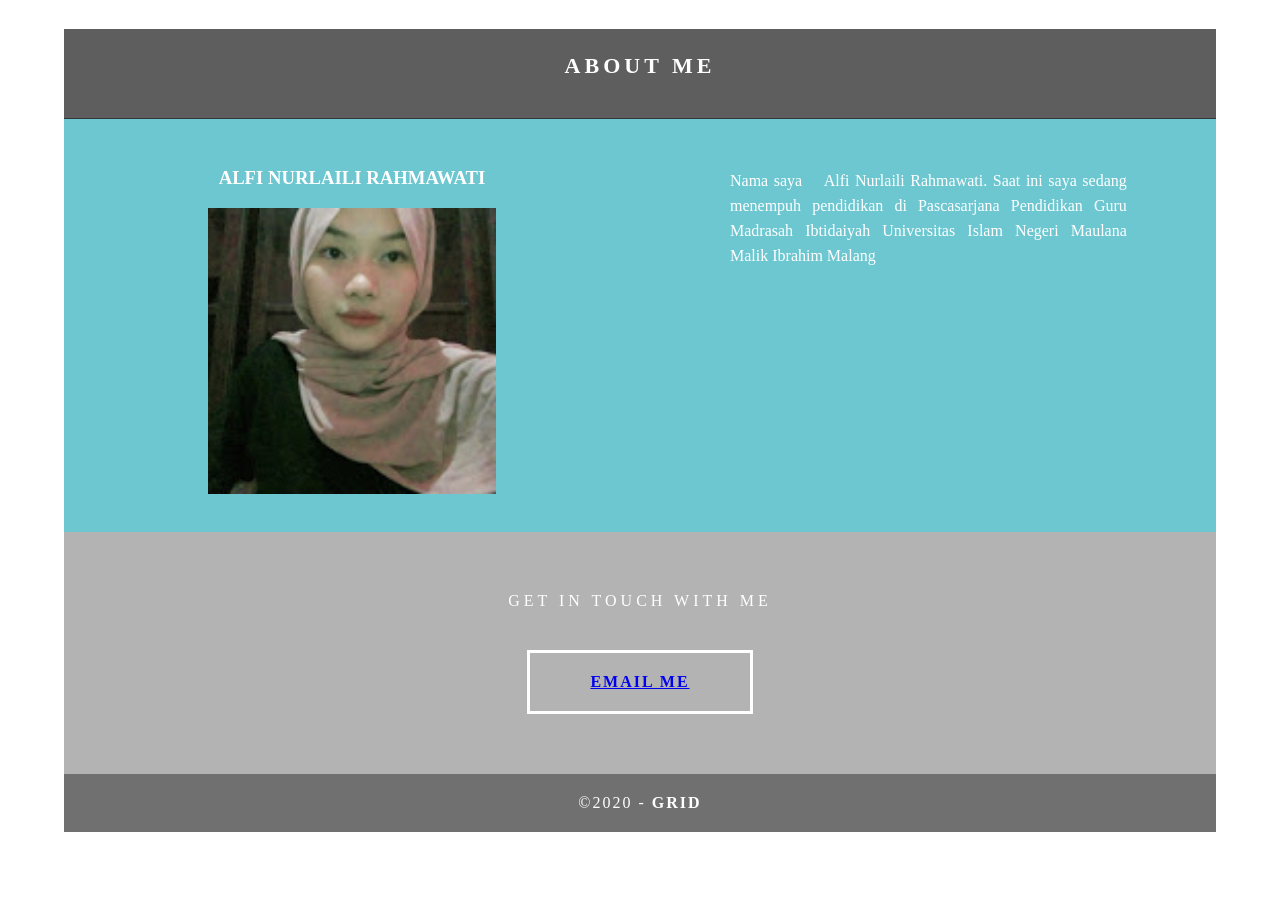
<file: ABOUT ME.html>
<!doctype html>
<html>
<head>
<meta charset="utf-8">
<meta http-equiv="X-UA-Compatible" content="IE=edge">
<meta name="viewport" content="width=device-width, initial-scale=1">
<title>Alfi Nurlaili</title>
<link href="simpleGridTemplate.css" rel="stylesheet" type="text/css">
</head>
<body>
<!-- Main Container -->
<div class="container"> 
  <!-- Header -->
  <header class="header">
    <h4 class="logo">ABOUT ME</h4>
  </header>
  <!-- Hero Section -->
  <section class="intro">
    <div class="column">
      <h3>ALFI NURLAILI RAHMAWATI</h3>
      <img src="images/2020-09-01.jpg" alt="" class="profile"> </div>
    <div class="column">
      <blockquote>
        <p>Nama saya&nbsp; &nbsp; Alfi Nurlaili Rahmawati. Saat ini saya sedang menempuh pendidikan di Pascasarjana Pendidikan Guru Madrasah Ibtidaiyah Universitas Islam Negeri Maulana Malik Ibrahim Malang&nbsp; &nbsp; &nbsp; &nbsp; &nbsp; </p>
      </blockquote>
<p>&nbsp;</p>
    </div>
</section>
  <!-- Stats Gallery Section -->
  <div class="gallery">
<!-- Footer Section -->
  <footer id="contact">
    <p class="hero_header">GET IN TOUCH WITH ME</p>
    <div class="button"><a href="mailto:nurlailialfi@gmail.com">EMAIL ME</a> </div>
  </footer>
  <!-- Copyrights Section -->
  <div class="copyright">&copy;2020 - <strong>GRID</strong></div>
</div>
<!-- Main Container Ends -->
</body>
</html>
</file>
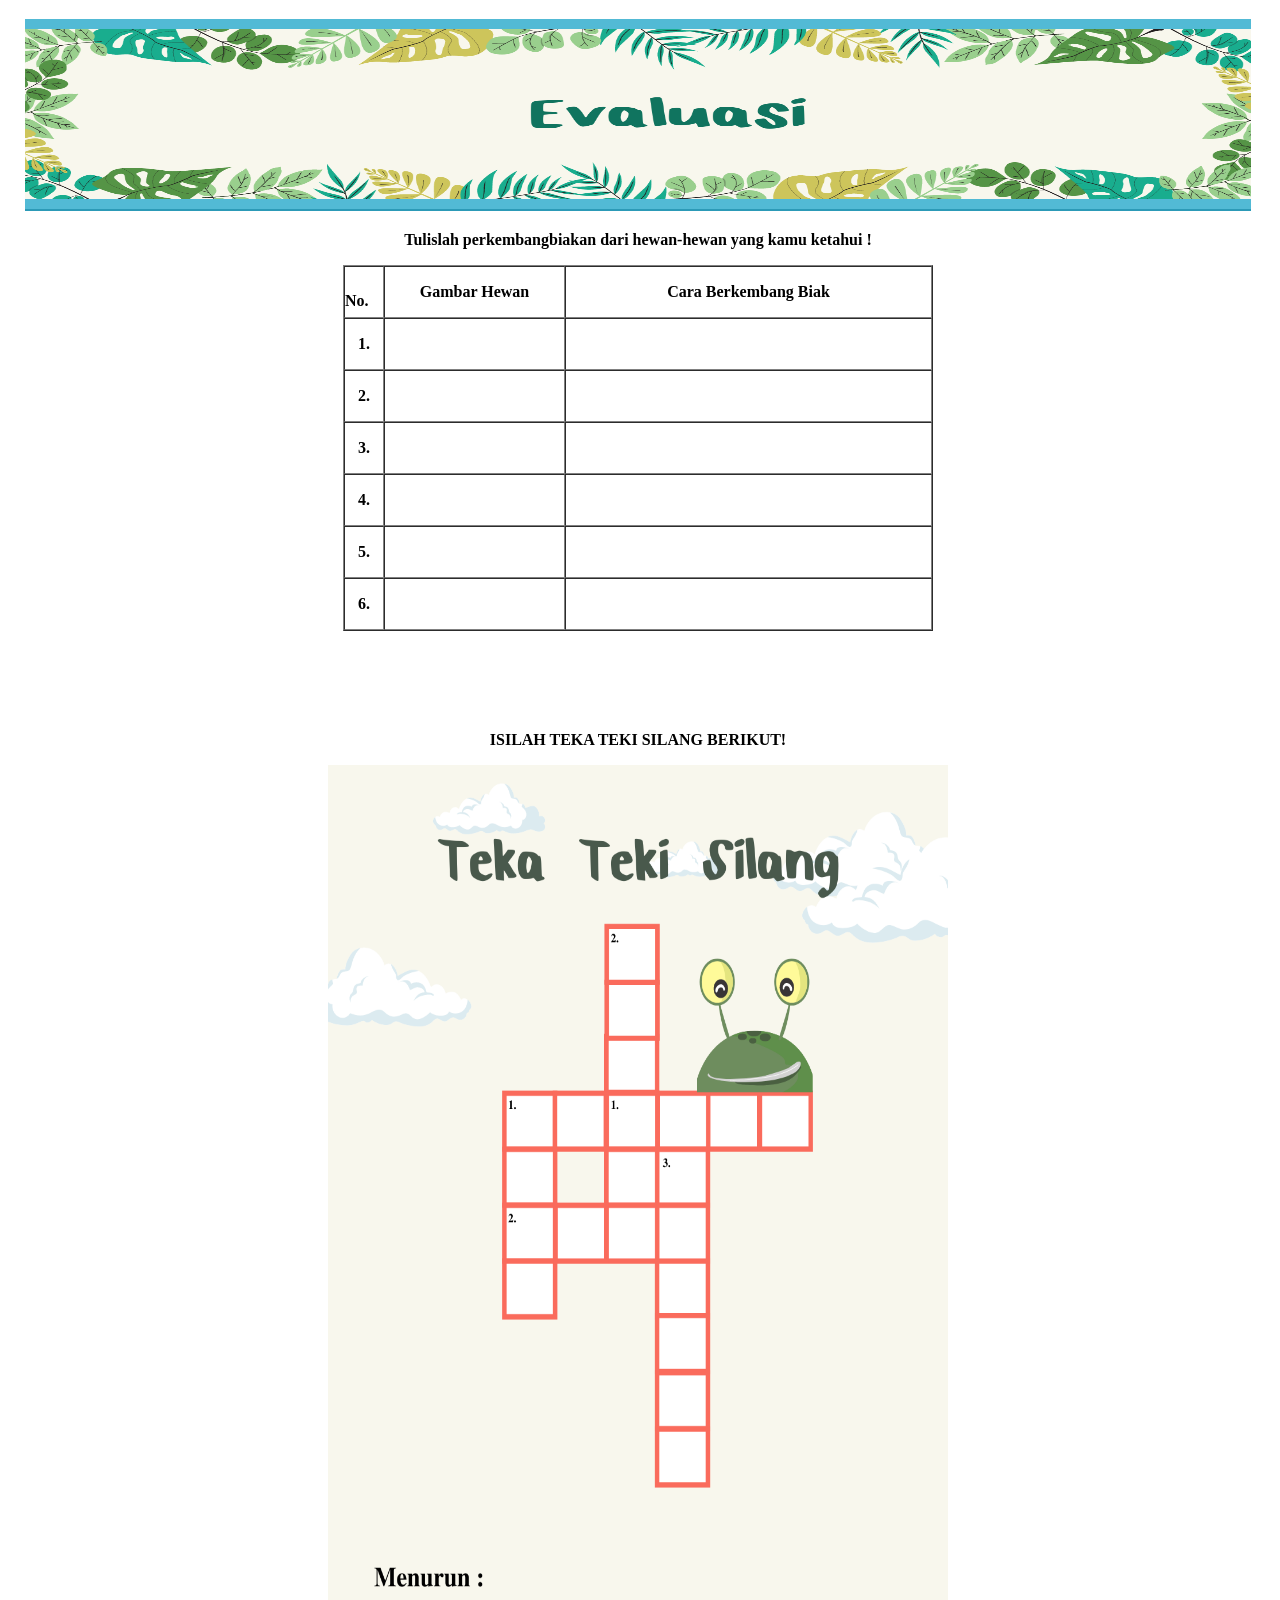
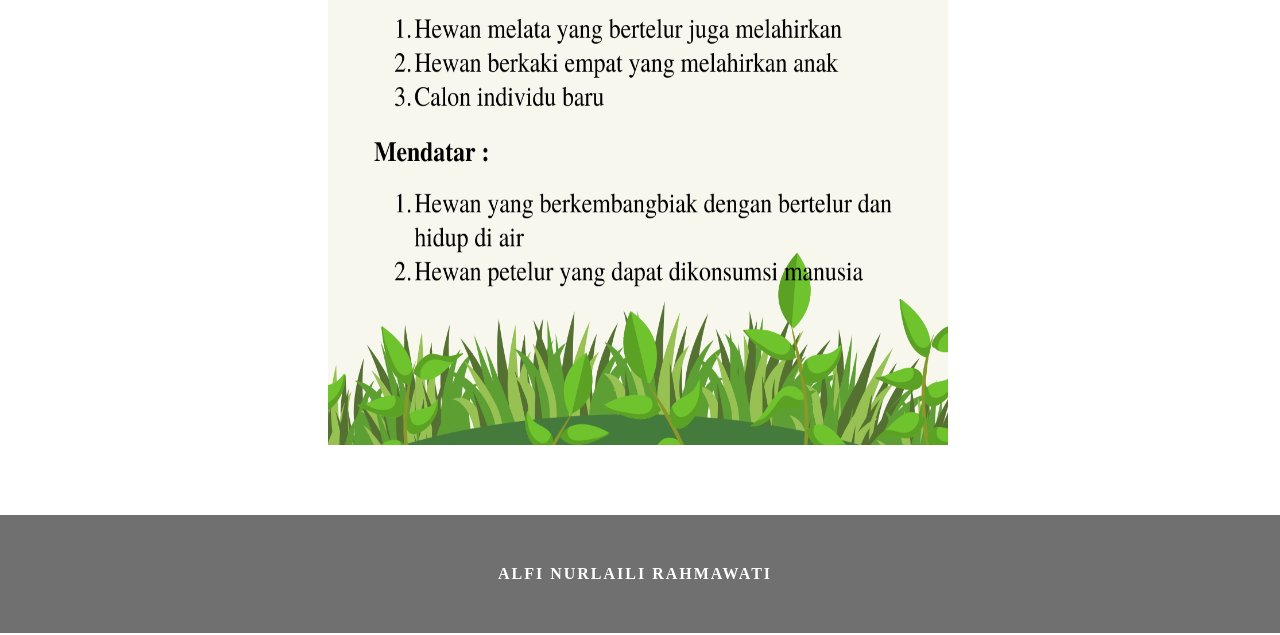
<file: EVALUASI.html>
<!doctype html>
<html>
<head>
<meta charset="utf-8">
<meta http-equiv="X-UA-Compatible" content="IE=edge">
<meta name="viewport" content="width=device-width, initial-scale=1">
<title>Alfi Nurlaili</title>
<link href="multiColumnTemplate.css" rel="stylesheet" type="text/css">
<!-- HTML5 shim and Respond.js for IE8 support of HTML5 elements and media queries -->
<!-- WARNING: Respond.js doesn't work if you view the page via file:// -->
<!--[if lt IE 9]>
      <script src="https://oss.maxcdn.com/html5shiv/3.7.2/html5shiv.min.js"></script>
      <script src="https://oss.maxcdn.com/respond/1.4.2/respond.min.js"></script>
    <![endif]-->
<script type="text/javascript">
function MM_swapImgRestore() { //v3.0
  var i,x,a=document.MM_sr; for(i=0;a&&i<a.length&&(x=a[i])&&x.oSrc;i++) x.src=x.oSrc;
}
function MM_preloadImages() { //v3.0
  var d=document; if(d.images){ if(!d.MM_p) d.MM_p=new Array();
    var i,j=d.MM_p.length,a=MM_preloadImages.arguments; for(i=0; i<a.length; i++)
    if (a[i].indexOf("#")!=0){ d.MM_p[j]=new Image; d.MM_p[j++].src=a[i];}}
}

function MM_findObj(n, d) { //v4.01
  var p,i,x;  if(!d) d=document; if((p=n.indexOf("?"))>0&&parent.frames.length) {
    d=parent.frames[n.substring(p+1)].document; n=n.substring(0,p);}
  if(!(x=d[n])&&d.all) x=d.all[n]; for (i=0;!x&&i<d.forms.length;i++) x=d.forms[i][n];
  for(i=0;!x&&d.layers&&i<d.layers.length;i++) x=MM_findObj(n,d.layers[i].document);
  if(!x && d.getElementById) x=d.getElementById(n); return x;
}

function MM_swapImage() { //v3.0
  var i,j=0,x,a=MM_swapImage.arguments; document.MM_sr=new Array; for(i=0;i<(a.length-2);i+=3)
   if ((x=MM_findObj(a[i]))!=null){document.MM_sr[j++]=x; if(!x.oSrc) x.oSrc=x.src; x.src=a[i+2];}
}
</script>
</head>
<body onLoad="MM_preloadImages('images/easter-4992977_960_720_ag2tih.jpg')">
<div class="container">
  <img src="images/header (4).png" alt="" width="1920" height="170" class="primary_header"/>
  <header> </header>
  <section>
    <h2 class="noDisplay">Main Content</h2>
    <p><strong><center>Tulislah perkembangbiakan dari hewan-hewan yang kamu ketahui !</strong><center></p>
<table border="1" cellspacing="0" cellpadding="0" style="animation-fill-mode: both">
  <tr>
    <td width="38"><br>
      <strong>No.</strong></td>
    <td width="179"><p align="center"><strong>Gambar Hewan </strong></p></td>
    <td width="365"><p align="center"><strong>Cara Berkembang Biak </strong></p></td>
  </tr>
  <tr>
    <td width="38"><p align="center"><strong>1.</strong></p></td>
    <td width="179" valign="top"><p><strong>&nbsp;</strong></p></td>
    <td width="365" valign="top"><p><strong>&nbsp;</strong></p></td>
  </tr>
  <tr>
    <td width="38"><p align="center"><strong>2.</strong></p></td>
    <td width="179" valign="top"><p><strong>&nbsp;</strong></p></td>
    <td width="365" valign="top"><p><strong>&nbsp;</strong></p></td>
  </tr>
  <tr>
    <td width="38"><p align="center"><strong>3.</strong></p></td>
    <td width="179" valign="top"><p><strong>&nbsp;</strong></p></td>
    <td width="365" valign="top"><p><strong>&nbsp;</strong></p></td>
  </tr>
  <tr>
    <td width="38"><p align="center"><strong>4.</strong></p></td>
    <td width="179" valign="top"><p><strong>&nbsp;</strong></p></td>
    <td width="365" valign="top"><p><strong>&nbsp;</strong></p></td>
  </tr>
  <tr>
    <td width="38"><p align="center"><strong>5.</strong></p></td>
    <td width="179" valign="top"><p><strong>&nbsp;</strong></p></td>
    <td width="365" valign="top"><p><strong>&nbsp;</strong></p></td>
  </tr>
  <tr>
    <td width="38"><p align="center"><strong>6. </strong></p></td>
    <td width="179" valign="top"><p><strong>&nbsp;</strong></p></td>
    <td width="365" valign="top"><p><strong>&nbsp;</strong></p></td>
  </tr>
</table>
		<div class="row">
		  <p>&nbsp;</p>
		  <p>&nbsp;</p>
		</div>
<p><strong>ISILAH TEKA TEKI SILANG BERIKUT!</strong></p>
<img src="OPÇÃO 1.png" width="620" height="1280" alt=""/>
<p><strong>
    <div class="columns"></div>
<div class="columns"></div>
  </div>
  <div class="row blockDisplay"></div>
  <footer class="secondary_header footer">
    <div class="copyright"> <strong>ALFI NURLAILI RAHMAWATI&nbsp;</strong></div>
  </footer>
</div>
</body>
</html>
</file>
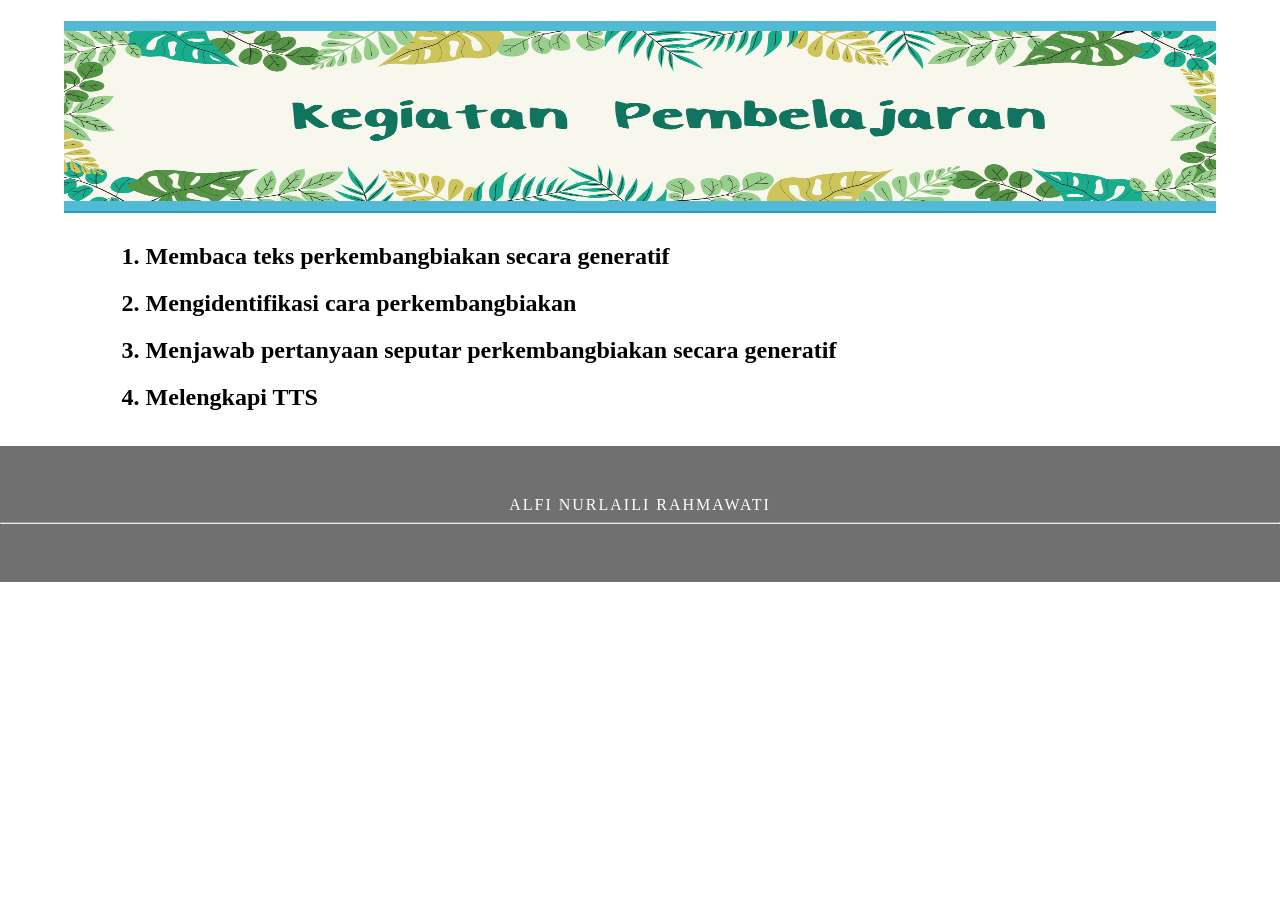
<file: kegiatan pembelajaran.html>
<!doctype html>
<html>
<head>
<meta charset="utf-8">
<meta http-equiv="X-UA-Compatible" content="IE=edge">
<meta name="viewport" content="width=device-width, initial-scale=1">
<title>Alfi Nurlaili</title>
<link href="css/multiColumnTemplate.css" rel="stylesheet" type="text/css">
<!-- HTML5 shim and Respond.js for IE8 support of HTML5 elements and media queries -->
<!-- WARNING: Respond.js doesn't work if you view the page via file:// -->
<!--[if lt IE 9]>
      <script src="https://oss.maxcdn.com/html5shiv/3.7.2/html5shiv.min.js"></script>
      <script src="https://oss.maxcdn.com/respond/1.4.2/respond.min.js"></script>
    <![endif]-->
</head>
<body>
<div class="container">
  <header>
    <div>
      <h1 class="title"><img src="images/header (2).png" alt="" width="1920" height="170" class="primary_header"/> 
    </div>
    <nav>
<ul class="container">
      
      <h2>1. Membaca teks perkembangbiakan secara generatif<h2>
        <h2>2. Mengidentifikasi cara perkembangbiakan</h2>
        <h2>3. Menjawab pertanyaan seputar perkembangbiakan secara generatif</h2>
        <h2>4. Melengkapi TTS</h2>
      </ul>
    </nav>
  </header>
  <section>
    <h2 class="noDisplay">Main Content</h2>
    <article class="left_article">
  </div>
  <footer class="secondary_header footer">
    <div class="copyright">alfi nurlaili RAHMAWATI</div>
    <hr>
  </footer>
</div>
</body>
</html>
</file>
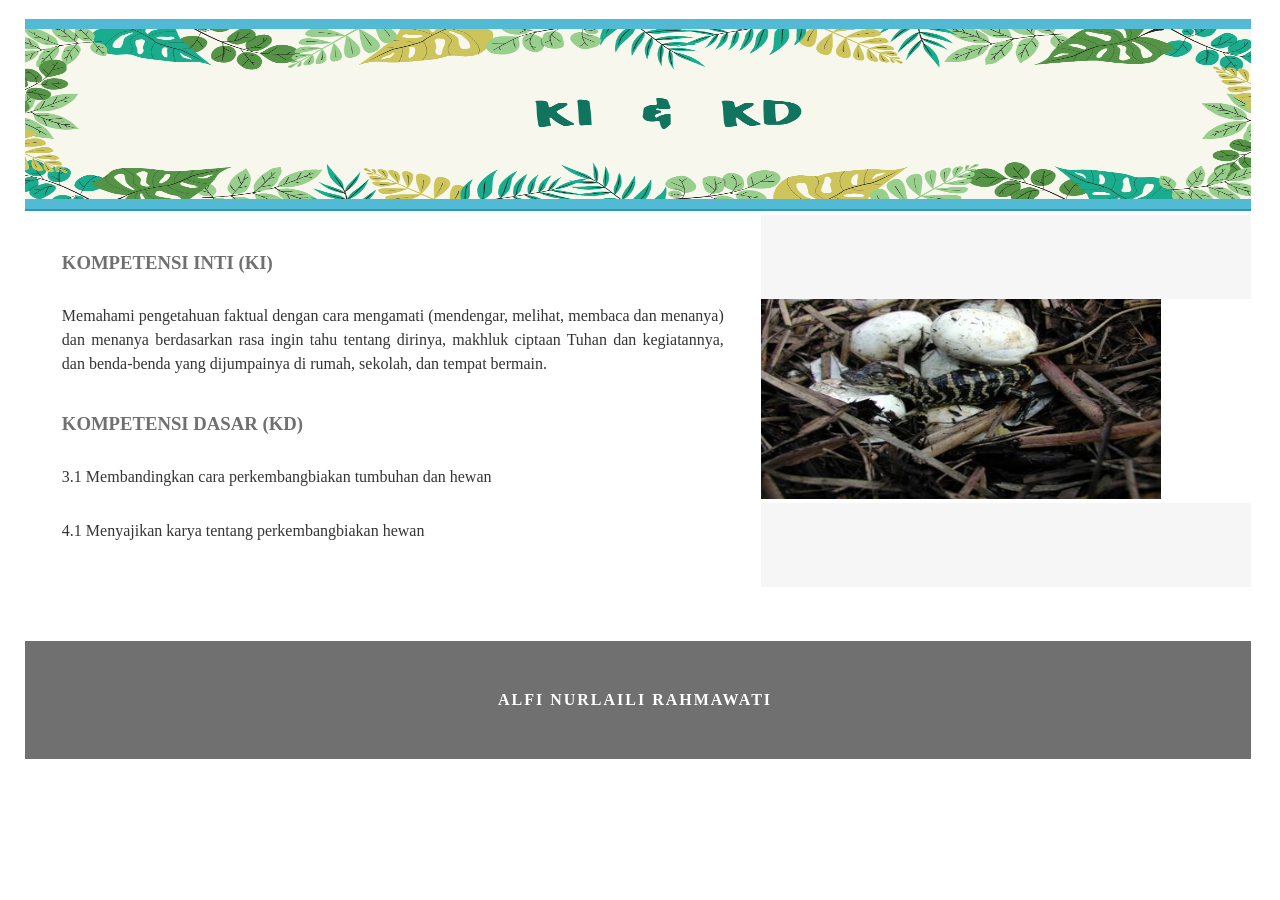
<file: kikd.html>
<!doctype html>
<html>
<head>
<meta charset="utf-8">
<meta http-equiv="X-UA-Compatible" content="IE=edge">
<meta name="viewport" content="width=device-width, initial-scale=1">
<title>Alfi Nurlaili</title>
<link href="multiColumnTemplate.css" rel="stylesheet" type="text/css">
<!-- HTML5 shim and Respond.js for IE8 support of HTML5 elements and media queries -->
<!-- WARNING: Respond.js doesn't work if you view the page via file:// -->
<!--[if lt IE 9]>
      <script src="https://oss.maxcdn.com/html5shiv/3.7.2/html5shiv.min.js"></script>
      <script src="https://oss.maxcdn.com/respond/1.4.2/respond.min.js"></script>
    <![endif]-->
<script type="text/javascript">
function MM_swapImgRestore() { //v3.0
  var i,x,a=document.MM_sr; for(i=0;a&&i<a.length&&(x=a[i])&&x.oSrc;i++) x.src=x.oSrc;
}
function MM_preloadImages() { //v3.0
  var d=document; if(d.images){ if(!d.MM_p) d.MM_p=new Array();
    var i,j=d.MM_p.length,a=MM_preloadImages.arguments; for(i=0; i<a.length; i++)
    if (a[i].indexOf("#")!=0){ d.MM_p[j]=new Image; d.MM_p[j++].src=a[i];}}
}

function MM_findObj(n, d) { //v4.01
  var p,i,x;  if(!d) d=document; if((p=n.indexOf("?"))>0&&parent.frames.length) {
    d=parent.frames[n.substring(p+1)].document; n=n.substring(0,p);}
  if(!(x=d[n])&&d.all) x=d.all[n]; for (i=0;!x&&i<d.forms.length;i++) x=d.forms[i][n];
  for(i=0;!x&&d.layers&&i<d.layers.length;i++) x=MM_findObj(n,d.layers[i].document);
  if(!x && d.getElementById) x=d.getElementById(n); return x;
}

function MM_swapImage() { //v3.0
  var i,j=0,x,a=MM_swapImage.arguments; document.MM_sr=new Array; for(i=0;i<(a.length-2);i+=3)
   if ((x=MM_findObj(a[i]))!=null){document.MM_sr[j++]=x; if(!x.oSrc) x.oSrc=x.src; x.src=a[i+2];}
}
</script>
</head>
<body onLoad="MM_preloadImages('images/easter-4992977_960_720_ag2tih.jpg')">
<div class="container">
  <img src="images/header (3).png" alt="" width="1920" height="170" class="primary_header"/>
  <header> </header>
  <section>
    <h2 class="noDisplay">Main Content</h2>
    <article class="left_article">
      <h3>Kompetensi Inti (ki)</h3>
      <p>Memahami pengetahuan faktual dengan cara mengamati (mendengar, melihat, membaca dan menanya) dan menanya berdasarkan rasa ingin tahu tentang dirinya, makhluk ciptaan Tuhan dan kegiatannya, dan benda-benda yang dijumpainya di rumah, sekolah, dan tempat bermain.</p>
		 <h3>Kompetensi DASAR (kD)</h3>
      <p>3.1 Membandingkan cara perkembangbiakan tumbuhan dan hewan</p>
		<p>4.1 Menyajikan karya tentang perkembangbiakan hewan</p>
    </article>
    <aside class="right_article">
      <p>&nbsp;</p>
      <p>&nbsp;</p>
    </aside>
  <a href="#" onMouseOut="MM_swapImgRestore()" onMouseOver="MM_swapImage('Image2','','images/easter-4992977_960_720_ag2tih.jpg',1)"></a><a href="#" onMouseOut="MM_swapImgRestore()" onMouseOver="MM_swapImage('Image2','','images/easter-4992977_960_720_ag2tih.jpg',1)"><img src="images/2003681141.jpg" alt="" width="400" height="200" id="Image2"></a> </section>
	<aside class="right_article">
      <p>&nbsp;</p>
      <p>&nbsp;</p>
    </aside>
  <div class="row">
    <div class="columns"></div>
<div class="columns"></div>
  </div>
  <div class="row blockDisplay"></div>
  <footer class="secondary_header footer">
    <div class="copyright"> <strong>ALFI NURLAILI RAHMAWATI&nbsp;</strong></div>
  </footer>
</div>
</body>
</html>
</file>
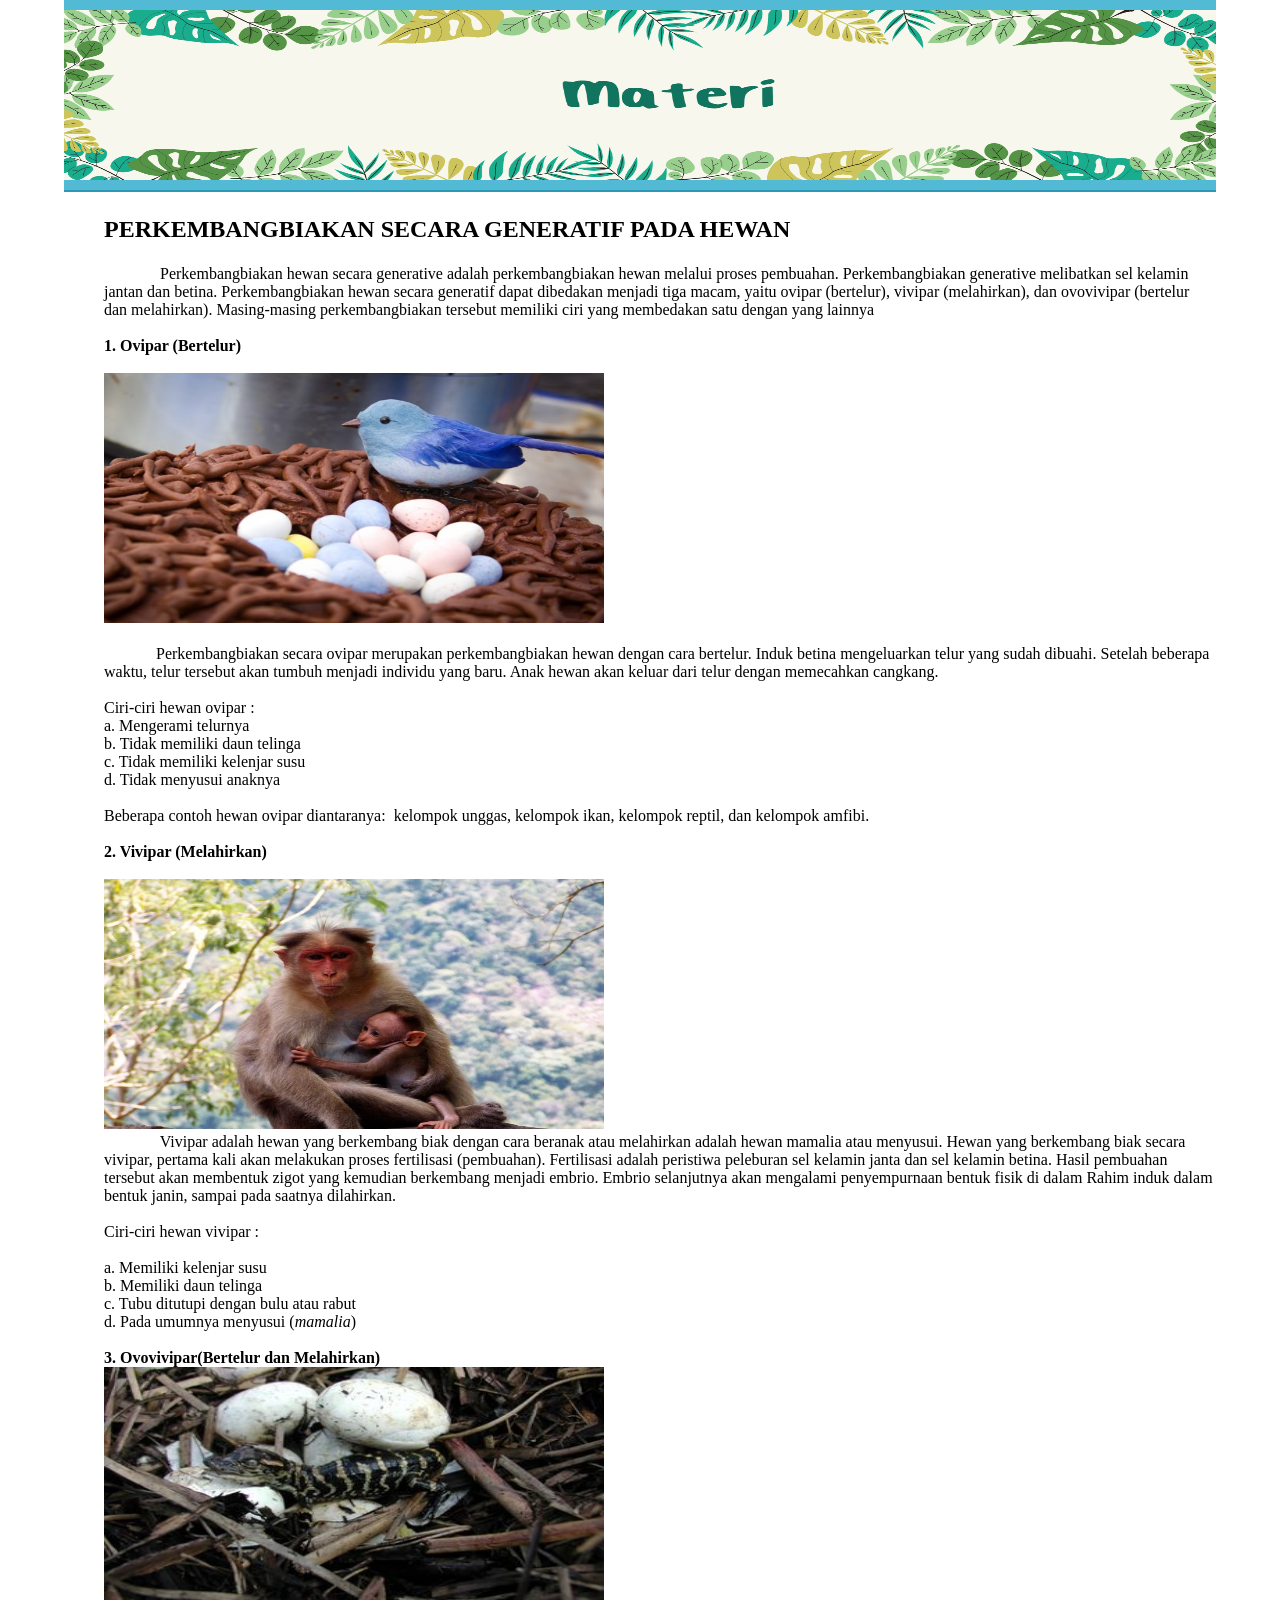
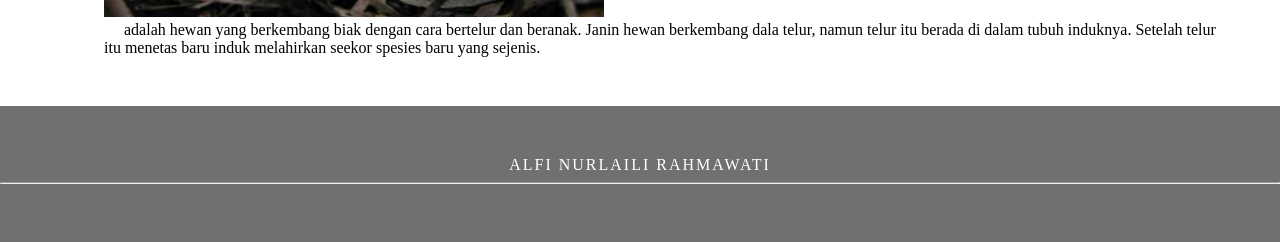
<file: MATERI.html>
<!doctype html>
<html>
<head>
<meta charset="utf-8">
<meta http-equiv="X-UA-Compatible" content="IE=edge">
<meta name="viewport" content="width=device-width, initial-scale=1">
<title>Alfi Nurlaili</title>
<link href="css/multiColumnTemplate.css" rel="stylesheet" type="text/css">
<!-- HTML5 shim and Respond.js for IE8 support of HTML5 elements and media queries -->
<!-- WARNING: Respond.js doesn't work if you view the page via file:// -->
<!--[if lt IE 9]>
      <script src="https://oss.maxcdn.com/html5shiv/3.7.2/html5shiv.min.js"></script>
      <script src="https://oss.maxcdn.com/respond/1.4.2/respond.min.js"></script>
    <![endif]-->
</head>
<body>
<div class="container">
  <img src="images/header (5).png" alt="" width="1920" height="170" class="primary_header"/>
  <header>
<nav>
  <ul>
  
      <h2>PERKEMBANGBIAKAN SECARA GENERATIF PADA HEWAN 
        <h5></h5>
      &nbsp; &nbsp; &nbsp; &nbsp; &nbsp; &nbsp; &nbsp; Perkembangbiakan hewan secara generative adalah perkembangbiakan hewan melalui proses pembuahan. Perkembangbiakan generative melibatkan sel kelamin jantan dan betina. Perkembangbiakan hewan secara generatif dapat dibedakan menjadi tiga macam, yaitu ovipar (bertelur), vivipar (melahirkan), dan ovovivipar (bertelur dan melahirkan). Masing-masing perkembangbiakan tersebut memiliki ciri yang membedakan satu dengan yang lainnya<br>
      <br>
      <strong> 1.	Ovipar (Bertelur)&nbsp;</strong>&nbsp; &nbsp; &nbsp; <br> 
      <br><img src="images/easter-4992977_960_720_ag2tih.jpg" width="500" height="250" alt=""/>
&nbsp; &nbsp; <br>
&nbsp; &nbsp; &nbsp;<br>
&nbsp; &nbsp; &nbsp; &nbsp; &nbsp; &nbsp; &nbsp;Perkembangbiakan secara ovipar merupakan perkembangbiakan hewan dengan cara bertelur. Induk betina mengeluarkan telur yang sudah dibuahi. Setelah beberapa waktu, telur tersebut akan tumbuh menjadi individu yang baru. Anak hewan akan keluar dari telur dengan memecahkan cangkang.<br>
<br>
      Ciri-ciri hewan ovipar : <br>
      a. Mengerami telurnya <br>
      b. Tidak memiliki daun telinga <br>
      c. Tidak memiliki kelenjar susu <br>
      d. Tidak menyusui anaknya&nbsp; <br>
<br>
      Beberapa contoh hewan ovipar diantaranya:&nbsp; kelompok unggas, kelompok ikan, kelompok reptil, dan kelompok amfibi.<br>
      <br>
      <strong>2. Vivipar (Melahirkan)</strong> &nbsp;<br>
      <br>
      <img src="images/sampul-contoh-hewan-vivipar.jpg" width="500" height="250" alt=""/>      &nbsp; <br>
      &nbsp; &nbsp; &nbsp; &nbsp; &nbsp; &nbsp; &nbsp; Vivipar adalah hewan yang berkembang biak dengan cara beranak atau melahirkan adalah hewan mamalia atau menyusui. Hewan yang berkembang biak secara vivipar, pertama kali akan melakukan proses fertilisasi (pembuahan). Fertilisasi adalah peristiwa peleburan sel kelamin janta dan sel kelamin betina. Hasil pembuahan tersebut akan membentuk zigot yang kemudian berkembang menjadi embrio. Embrio selanjutnya akan mengalami penyempurnaan bentuk fisik di dalam Rahim induk dalam bentuk janin, sampai pada saatnya dilahirkan.&nbsp;<br>
      <br>
      Ciri-ciri hewan vivipar : <br>
<br>
      a. Memiliki kelenjar susu <br>
      b. Memiliki daun telinga <br>
      c. Tubu ditutupi dengan bulu atau rabut <br>
      d. Pada umumnya menyusui (<em>mamalia</em>)&nbsp;<br>
      <br>
      <strong> 3. </strong><strong>Ovovivipar(Bertelur dan Melahirkan) </strong>
			<br>
<img src="images/2003681141.jpg" width="500" height="250" alt=""/><br>
      &nbsp; &nbsp; &nbsp;adalah hewan yang berkembang biak dengan cara bertelur dan beranak. Janin hewan berkembang dala telur, namun telur itu berada di dalam tubuh induknya. Setelah telur itu menetas baru induk melahirkan seekor spesies baru yang sejenis.<br>
<br>
</h5>
</ul>
<strong></strong>    </nav>
</header>
  <section>
    <h2 class="noDisplay">Main Content</h2>
    <article class="left_article">
  </div>
  <footer class="secondary_header footer">
    <div class="copyright">alfi nurlaili RAHMAWATI</div>
    <hr>
  </footer>
</div>
</body>
</html>
</file>
<file: simpleGridTemplate.css>
@charset "UTF-8";
/* Body */
body {
	font-family: Cambria, "Hoefler Text", "Liberation Serif", Times, "Times New Roman", serif;
	background-color: #FFFFFF;
	margin: 0;
}
/* Container */
.container {
	width: 90%;
	margin-left: auto;
	margin-right: auto;
	background-color: #FFFFFF;
}
/* Header */
header {
	width: 100%;
	height: 8%;
	background-color: #5D5E5D;
	border-bottom: 1px solid #353635;
}
.logo {
	color: #fff;
	font-weight: bold;
	margin-left: auto;
	letter-spacing: 4px;
	margin-right: auto;
	text-align: center;
	padding-top: 15px;
	line-height: 2em;
	font-size: 22px;
}
.hero_header {
	color: #FFFFFF;
	text-align: center;
	margin: 0;
	letter-spacing: 4px;
}
/* About Section */
.text_column {
	width: 90%;
	text-align: left;
	font-weight: lighter;
	line-height: 25px;
	float: left;
	padding-left: 20px;
	padding-right: 20px;
	color: #A3A3A3;
}
.gallery {
	clear: both;
	display: inline-block;
	width: 100%;
	background-color: #FFFFFF;
	/* [disabled]min-width: 400px;
*/
	padding-bottom: 35px;
	padding-top: 0px;
	margin-top: -5px;
	margin-bottom: 0px;
}
.thumbnail {
	width: 23%;
	text-align: center;
	float: left;
	margin-top: 35px;
	background-color: #F8F8F8;
	padding-bottom: 20px;
	margin-left: 1%;
	margin-right: 1%;
	border-radius: 3px;
	padding-top: 20px;
	border-bottom: 4px solid #6DC7D0;
}
.gallery .thumbnail h4 {
	margin-top: 5px;
	margin-bottom: 5px;
	color: #52BAD5;
	text-align: left;
	padding-left: 20px;
	padding-right: 20px;
}
.gallery .thumbnail p {
	margin: 0;
	color: #B3B3B3;
	text-align: left;
	padding-left: 20px;
}
/* More info */
.intro {
	background-color: #FFFFFF;
	padding-bottom: 35px;
}
.column {
	width: 50%;
	text-align: center;
	padding-top: 30px;
	float: left;
}
.intro .column h3 {
	color: #FFFFFF;
	text-align: center;
}
.intro .column p {
	color: #FFFFFF;
}
.cards {
	width: 100%;
	height: auto;
	max-width: 400px;
	max-height: 200px;
	opacity: 0.8;
}
.intro .column p {
	padding-left: 30px;
	padding-right: 30px;
	text-align: justify;
	line-height: 25px;
	font-weight: lighter;
	margin-left: 20px;
	margin-right: 20px;
	width: 80%;
	margin-top: 4%;
}
.button {
	width: 200px;
	margin-top: 40px;
	margin-right: auto;
	margin-bottom: auto;
	margin-left: auto;
	padding-top: 20px;
	padding-right: 10px;
	padding-bottom: 20px;
	padding-left: 10px;
	text-align: center;
	vertical-align: middle;
	border-radius: 0px;
	text-transform: uppercase;
	font-weight: bold;
	letter-spacing: 2px;
	border: 3px solid #FFFFFF;
	color: #FFFFFF;
	transition: all 0.3s linear;
}
.button:hover {
	background-color: #6DC7D0;
	color: #FFFFFF;
	cursor: pointer;
}
.copyright {
	text-align: center;
	padding-top: 20px;
	padding-bottom: 20px;
	background-color: #717070;
	color: #FFFFFF;
	text-transform: uppercase;
	font-weight: lighter;
	letter-spacing: 2px;
	border-top-width: 2px;
}
footer {
	background-color: #B3B3B3;
	padding-top: 60px;
	padding-bottom: 60PX;
}
.intro {
	display: inline-block;
	background-color: #6DC7D0;
}
.profile {
	width: 50%;
}
.gallery .thumbnail .tag {
	color: #5D5E5D;
	padding-bottom: 4px;
	padding-top: 4px;
	text-align: left;
	padding-left: 20px;
	padding-right: 20px;
}

/* Mobile */
@media (max-width: 320px) {
.logo {
	width: 100%;
	text-align: center;
	margin-top: 13px;
	margin-right: 0px;
	margin-bottom: 0px;
	margin-left: 0px;
}
.text_column {
	width: 100%;
	text-align: justify;
	padding: 0;
}
.intro .column p {
	width: 80%;
	margin-left: 0px;
}
.text_column {
	padding-left: 20px;
}
.thumbnail {
	width: 100%;
}
.column {
	width: 100%;
	margin-top: 0px;
}
.hero_header {
	padding-left: 10px;
	padding-right: 10px;
	line-height: 22px;
	text-align: center;
}
}

/* Small Tablets */
@media (min-width: 321px)and (max-width: 767px) {
.logo {
	width: 100%;
	text-align: center;
	margin-top: 13px;
	margin-right: 0px;
	margin-bottom: 0px;
	margin-left: 0px;
}
.text_column {
	width: 100%;
	text-align: left;
	padding: 0;
}
.thumbnail {
	width: 100%;
}
.column {
	width: 100%;
	margin-top: 0px;
}
.thumbnail {
	width: 100%;
}
.text_column {
	padding-left: 20px;
	padding-right: 20px;
	width: 90%;
}
.column {
	width: 100%;
	margin-left: 0px;
	margin-right: 0px;
}
.profile {
	width: 100%;
}
.intro .column p {
	width: 90%;
	text-align: center;
	padding-left: 0px;
}
}

/* Small Desktops */
@media (min-width: 768px) and (max-width: 1096px) {
.text_column {
	width: 100%;
}
.thumbnail {
	width: 48%;
}
.text_column {
	width: 90%;
	margin: 0;
	padding: 20px;
}
.intro .column p {
	width: 80%;
}
}
</file>
<file: multiColumnTemplate.css>
@charset "UTF-8";
.container {
    background-color: #FFFFFF;
    width: 90%;
    margin-left: auto;
    margin-right: auto;
    border-bottom-width: 0px;
    padding-left: 0px;
    padding-top: 0px;
    padding-right: 0px;
    padding-bottom: 0px;
    margin-top: 19px;
}
.row {
	width: 100%;
	margin-top: 0px;
	margin-right: 0px;
	margin-bottom: 0px;
	margin-left: 0px;
	padding-top: 0px;
	padding-right: 0px;
	padding-bottom: 0px;
	padding-left: 0px;
	display: inline-block
}
.row.blockDisplay {
	display: block;
}
.column_half {
	width: 50%;
	float: left;
	margin-top: 0px;
}
.columns {
	width: 25%;
	float: left;
	font-family: "Source Sans Pro";
	color: #A5A5A5;
	line-height: 24px;
	padding-top: 10px;
	padding-bottom: 10px;
	text-align: justify;
	margin-top: 15px;
	margin-bottom: 15px;
	padding-left: 0px;
	padding-right: 0px;
	margin-left: 0px;
	margin-right: 0px;
}
.row .columns p {
	padding-left: 10%;
	padding-right: 10%;
}
.container .columns h4 {
	text-align: center;
	color: #01B2D1;
}
.primary_header {
	width: 100%;
	background-color: #52bad5;
	padding-top: 10px;
	padding-bottom: 10px;
	clear: left;
	border-bottom: 2px solid #2C9AB7;
}
.secondary_header {
	width: 100%;
	padding-top: 50px;
	padding-bottom: 50px;
	background-color: #B3B3B3;
	clear: left;
}
.container .secondary_header ul {
	margin-top: 0%;
	margin-right: auto;
	margin-bottom: 0px;
	margin-left: auto;
	padding-top: 0px;
	padding-right: 0px;
	padding-bottom: 15px;
	padding-left: 0px;
	width: 100%;
}
.secondary_header ul li {
	list-style: none;
	float: left;
	margin-right: auto;
	margin-top: 0px;
	font-family: "Source Sans Pro";
	font-weight: normal;
	color: #FFFFFF;
	letter-spacing: 1px;
	margin-left: auto;
	text-align: center;
	width: 16%;
	transition: all 0.3s linear;
}
.secondary_header ul li:hover {
	color: #717070;
	cursor: pointer;
}
.left_article {
	background-color: #FFFFFF;
	width: 60%;
	float: left;
	font-family: "Source Sans Pro";
	color: #343434;
	padding-bottom: 15px;
}
.noDisplay {
	display: none;
}
.container .left_article h3 {
	padding-left: 5%;
	padding-right: 5%;
	margin-top: 5%;
	color: #717070;
	font-weight: bold;
	text-transform: uppercase;
}
.container .left_article p {
    padding-left: 5%;
    padding-right: 5%;
    text-align: justify;
    line-height: 24px;
    margin-top: 30px;
    margin-bottom: 15px;
    color: #363435;
}
.right_article {
	width: 40%;
	float: left;
	background-color: #F6F6F6;
}
.container .right_article ul {
	margin-top: 0px;
	margin-right: 0px;
	margin-bottom: 0px;
	margin-left: 0px;
	padding-top: 0px;
	padding-right: 0px;
	padding-bottom: 0px;
	padding-left: 0px;
}
.right_article ul li {
	font-family: "Source Sans Pro";
	list-style: none;
	text-align: center;
	background-color: #B3B3B3;
	width: 90%;
	margin-left: auto;
	margin-right: auto;
	margin-top: 10px;
	margin-bottom: 10px;
	padding-top: 15px;
	padding-bottom: 15px;
	color: #FFFFFF;
	font-weight: bold;
	border-radius: 0px;
	transition: all 0.3s linear;
	border-left: 5px solid #717070;
}
.right_article ul li:hover {
	background-color: #717070;
	cursor: pointer;
}
.footer {
	background-color: #717070;
}
.title {
	font-weight: bold;
	font-style: normal;
	font-family: "Source Sans Pro";
	text-align: center;
	color: #FFFFFF;
	letter-spacing: 2px;
}
.placeholder {
	/* [disabled]max-width: 400px;
*/
	/* [disabled]max-height: 200px;
*/
	width: 100%;
	padding-top: 30px;
	/* [disabled]padding-left: 19px;
*/
	padding-bottom: 30px;
	height: 100%;
}
.left_half {
	background-color: #52BAD5;
}
.container .column_half.left_half h2 {
	color: #FFFFFF;
	font-family: "Source Sans Pro";
	text-align: center;
}
.right_half {
	background-color: #01B2D1;
	color: #FFFFFF;
	font-family: "Source Sans Pro";
	text-align: center;
	font-weight: bold;
}
.column_title {
	padding-top: 25px;
	padding-bottom: 25px;
}
.copyright {
	text-align: center;
	background-color: #717070;
	color: #FFFFFF;
	text-transform: uppercase;
	font-weight: lighter;
	letter-spacing: 2px;
	border-top-width: 2px;
	font-family: "Source Sans Pro";
}
body {
    margin-top: 11px;
    margin-right: -39px;
    margin-bottom: 2px;
    margin-left: -43px;
}

@media (max-width: 320px) {
.secondary_header ul li {
	float: none;
	margin-top: 28px;
	margin-left: 0px;
	width: 100%;
}
.container .secondary_header ul {
	margin-top: 0px;
	margin-right: 0px;
	margin-bottom: 0px;
	margin-left: 0px;
	padding-top: 0px;
	padding-right: 0px;
	padding-bottom: 0px;
	padding-left: 0px;
	height: auto;
	width: 100%;
	text-align: center;
}
.secondary_header {
	margin-top: 0px;
	margin-right: 0px;
	margin-bottom: 0px;
	margin-left: 0px;
	padding-top: 1px;
	padding-bottom: 40px;
}
.left_article {
	width: 100%;
	height: auto;
}
.right_article {
	width: 100%;
	height: auto;
}
.placeholder {
	width: 100%;
	margin-top: 22PX;
	margin-right: 0px;
	margin-bottom: 22PX;
	margin-left: 0px;
	padding-top: 0px;
	padding-right: 0px;
	padding-bottom: 0px;
	padding-left: 0px;
	max-width: 400px;
	max-height: 200px;
	height: auto;
}
.columns {
	width: 100%;
	margin-top: 0px;
	margin-right: 0px;
	margin-bottom: 0px;
	margin-left: 0px;
	padding-top: 0PX;
	padding-right: 0PX;
	padding-bottom: 0PX;
	padding-left: 0PX;
}
.columns p {
	padding-left: 10px;
	padding-right: 10px;
}
.column_half.left_half {
	width: 100%;
}
.column_half.right_half {
	width: 100%;
}
.copyright {
	padding-top: 25px;
	padding-bottom: 0px;
	margin-bottom: 0px;
}
.container .left_article h3 {
	margin-top: 30px;
}
.social .social_icon img {
	width: 80%;
}
.container .secondary_header {
}
}

@media (min-width: 321px) and (max-width: 768px) {
.secondary_header ul li {
	float: none;
	margin-top: 28px;
	margin-left: 0px;
	width: 100%;
}
.container .secondary_header ul {
	margin-top: 0px;
	margin-right: 0px;
	margin-bottom: 0px;
	margin-left: 0px;
	padding-top: 0px;
	padding-right: 0px;
	padding-bottom: 0px;
	padding-left: 0px;
	height: auto;
	width: 100%;
	text-align: center;
}
.secondary_header {
	margin-top: 0px;
	margin-right: 0px;
	margin-bottom: 0px;
	margin-left: 0px;
	padding-top: 1px;
	padding-bottom: 40px;
}
.left_article {
	width: 100%;
	height: auto;
}
.right_article {
	width: 100%;
	height: auto;
	padding-bottom: 25px;
}
.placeholder {
	margin-top: 0px;
	margin-right: 0px;
	margin-bottom: 0px;
	margin-left: 0px;
	padding-top: 0px;
	padding-right: 0px;
	padding-bottom: 0px;
	padding-left: 0px;
	width: 100%;
	max-width: 100%;
	height: auto;
	max-height: 100%;
}
.columns {
	width: 100%;
	margin-top: 6px;
	margin-right: 0px;
	margin-bottom: 6px;
	margin-left: 0px;
	padding-top: 0px;
	padding-right: 0px;
	padding-bottom: 0px;
	padding-left: 0px;
}
.columns p {
	padding-left: 14px;
	padding-right: 14px;
}
.column_half.left_half {
	width: 100%;
}
.column_half.right_half {
	width: 100%;
}
}

@media (min-width: 769px) and (max-width: 1000px) {
.secondary_header {
	overflow: auto;
	padding-top: 30px;
	padding-bottom: 30px;
}
.secondary_header ul li {
	margin-top: 10px;
	margin-right: 7%;
	margin-bottom: 10px;
	margin-left: 7%;
}
.left_article {
	height: auto;
}
.right_article {
	height: auto;
	padding-bottom: 27px;
}
.placeholder {
	width: 100%;
	margin-left: 0px;
	margin-right: 0px;
	padding-left: 0px;
	padding-right: 0px;
}
.columns {
	width: 50%;
	float: left;
	padding-left: 0px;
	padding-top: 0px;
	padding-right: 0px;
	padding-bottom: 0px;
}
.container .columns p {
	padding-left: 25px;
	padding-right: 25px;
}
}

@media (min-width: 1001px) {
}
.thumbnail {
	width: 100px;
	border-radius: 200px;
	height: 100px;
	margin-left: auto;
}
.thumbnail_align {
	text-align: center;
}
.social {
	text-align: center;
	margin-right: 0px;
	margin-bottom: 0px;
	margin-left: 0px;
	width: 100%;
	background-color: #414141;
	clear: both;
	overflow: auto;
}
.social_icon {
	width: 25%;
	text-align: center;
	float: left;
	transition: all 0.3s linear;
	line-height: 0px;
	padding-top: 7px;
}
.container .social .social_icon:hover {
	cursor: pointer;
	opacity: 0.5;
}
#menu {
}
</file>
<file: css/multiColumnTemplate.css>
@charset "UTF-8";
.container {
	background-color: #FFFFFF;
	width: 90%;
	margin-left: auto;
	margin-right: auto;
	border-bottom-width: 0px;
	padding-left: 0px;
	padding-top: 0px;
	padding-right: 0px;
	padding-bottom: 0px;
}
.row {
	width: 100%;
	margin-top: 0px;
	margin-right: 0px;
	margin-bottom: 0px;
	margin-left: 0px;
	padding-top: 0px;
	padding-right: 0px;
	padding-bottom: 0px;
	padding-left: 0px;
	display: inline-block
}
.row.blockDisplay {
	display: block;
}
.column_half {
	width: 50%;
	float: left;
	margin-top: 0px;
}
.columns {
	width: 25%;
	float: left;
	font-family: "Source Sans Pro";
	color: #A5A5A5;
	line-height: 24px;
	padding-top: 10px;
	padding-bottom: 10px;
	text-align: justify;
	margin-top: 15px;
	margin-bottom: 15px;
	padding-left: 0px;
	padding-right: 0px;
	margin-left: 0px;
	margin-right: 0px;
}
.row .columns p {
	padding-left: 10%;
	padding-right: 10%;
}
.container .columns h4 {
	text-align: center;
	color: #01B2D1;
}
.primary_header {
    width: 100%;
    background-color: #52bad5;
    padding-top: 10px;
    padding-bottom: 10px;
    clear: left;
    border-bottom: 2px solid #2C9AB7;
    background-origin: content-box;
    background-size: 7% auto;
}
.secondary_header {
	width: 100%;
	padding-top: 50px;
	padding-bottom: 50px;
	background-color: #B3B3B3;
	clear: left;
}
.container .secondary_header ul {
	margin-top: 0%;
	margin-right: auto;
	margin-bottom: 0px;
	margin-left: auto;
	padding-top: 0px;
	padding-right: 0px;
	padding-bottom: 15px;
	padding-left: 0px;
	width: 100%;
}
.secondary_header ul li {
	list-style: none;
	float: left;
	margin-right: auto;
	margin-top: 0px;
	font-family: "Source Sans Pro";
	font-weight: normal;
	color: #FFFFFF;
	letter-spacing: 1px;
	margin-left: auto;
	text-align: center;
	width: 16%;
	transition: all 0.3s linear;
}
.secondary_header ul li:hover {
    color: #FFFFFF;
    cursor: pointer;
}
.left_article {
	background-color: #FFFFFF;
	width: 60%;
	float: left;
	font-family: "Source Sans Pro";
	color: #343434;
	padding-bottom: 15px;
}
.noDisplay {
	display: none;
}
.container .left_article h3 {
	padding-left: 5%;
	padding-right: 5%;
	margin-top: 5%;
	color: #717070;
	font-weight: bold;
	text-transform: uppercase;
}
.container .left_article p {
	padding-left: 5%;
	padding-right: 5%;
	text-align: justify;
	line-height: 24px;
	margin-top: 30px;
	margin-bottom: 15px;
	color: #B3B3B3;
}
.right_article {
	width: 40%;
	float: left;
	background-color: #F6F6F6;
}
.container .right_article ul {
	margin-top: 0px;
	margin-right: 0px;
	margin-bottom: 0px;
	margin-left: 0px;
	padding-top: 0px;
	padding-right: 0px;
	padding-bottom: 0px;
	padding-left: 0px;
}
.right_article ul li {
	font-family: "Source Sans Pro";
	list-style: none;
	text-align: center;
	background-color: #B3B3B3;
	width: 90%;
	margin-left: auto;
	margin-right: auto;
	margin-top: 10px;
	margin-bottom: 10px;
	padding-top: 15px;
	padding-bottom: 15px;
	color: #FFFFFF;
	font-weight: bold;
	border-radius: 0px;
	transition: all 0.3s linear;
	border-left: 5px solid #717070;
}
.right_article ul li:hover {
	background-color: #717070;
	cursor: pointer;
}
.footer {
	background-color: #717070;
}
.title {
    font-weight: bold;
    font-style: normal;
    font-family: "Source Sans Pro";
    text-align: center;
    color: #FFFFFF;
    letter-spacing: 2px;
    background-position: -24% 0%;
    background-size: 216px 200px;
}
.placeholder {
	/* [disabled]max-width: 400px;
*/
	/* [disabled]max-height: 200px;
*/
	width: 100%;
	padding-top: 30px;
	/* [disabled]padding-left: 19px;
*/
	padding-bottom: 30px;
	height: 100%;
}
.left_half {
	background-color: #52BAD5;
}
.container .column_half.left_half h2 {
	color: #FFFFFF;
	font-family: "Source Sans Pro";
	text-align: center;
}
.right_half {
	background-color: #01B2D1;
	color: #FFFFFF;
	font-family: "Source Sans Pro";
	text-align: center;
	font-weight: bold;
}
.column_title {
	padding-top: 25px;
	padding-bottom: 25px;
}
.copyright {
	text-align: center;
	background-color: #717070;
	color: #FFFFFF;
	text-transform: uppercase;
	font-weight: lighter;
	letter-spacing: 2px;
	border-top-width: 2px;
	font-family: "Source Sans Pro";
}
body {
	margin-top: 0px;
	margin-right: 0px;
	margin-bottom: 0px;
	margin-left: 0px;
}

@media (max-width: 320px) {
.secondary_header ul li {
	float: none;
	margin-top: 28px;
	margin-left: 0px;
	width: 100%;
}
.container .secondary_header ul {
	margin-top: 0px;
	margin-right: 0px;
	margin-bottom: 0px;
	margin-left: 0px;
	padding-top: 0px;
	padding-right: 0px;
	padding-bottom: 0px;
	padding-left: 0px;
	height: auto;
	width: 100%;
	text-align: center;
}
.secondary_header {
	margin-top: 0px;
	margin-right: 0px;
	margin-bottom: 0px;
	margin-left: 0px;
	padding-top: 1px;
	padding-bottom: 40px;
}
.left_article {
	width: 100%;
	height: auto;
}
.right_article {
	width: 100%;
	height: auto;
}
.placeholder {
	width: 100%;
	margin-top: 22PX;
	margin-right: 0px;
	margin-bottom: 22PX;
	margin-left: 0px;
	padding-top: 0px;
	padding-right: 0px;
	padding-bottom: 0px;
	padding-left: 0px;
	max-width: 400px;
	max-height: 200px;
	height: auto;
}
.columns {
	width: 100%;
	margin-top: 0px;
	margin-right: 0px;
	margin-bottom: 0px;
	margin-left: 0px;
	padding-top: 0PX;
	padding-right: 0PX;
	padding-bottom: 0PX;
	padding-left: 0PX;
}
.columns p {
	padding-left: 10px;
	padding-right: 10px;
}
.column_half.left_half {
	width: 100%;
}
.column_half.right_half {
	width: 100%;
}
.copyright {
	padding-top: 25px;
	padding-bottom: 0px;
	margin-bottom: 0px;
}
.container .left_article h3 {
	margin-top: 30px;
}
.social .social_icon img {
	width: 80%;
}
.container .secondary_header {
}
}

@media (min-width: 321px) and (max-width: 768px) {
.secondary_header ul li {
	float: none;
	margin-top: 28px;
	margin-left: 0px;
	width: 100%;
}
.container .secondary_header ul {
	margin-top: 0px;
	margin-right: 0px;
	margin-bottom: 0px;
	margin-left: 0px;
	padding-top: 0px;
	padding-right: 0px;
	padding-bottom: 0px;
	padding-left: 0px;
	height: auto;
	width: 100%;
	text-align: center;
}
.secondary_header {
	margin-top: 0px;
	margin-right: 0px;
	margin-bottom: 0px;
	margin-left: 0px;
	padding-top: 1px;
	padding-bottom: 40px;
}
.left_article {
	width: 100%;
	height: auto;
}
.right_article {
	width: 100%;
	height: auto;
	padding-bottom: 25px;
}
.placeholder {
	margin-top: 0px;
	margin-right: 0px;
	margin-bottom: 0px;
	margin-left: 0px;
	padding-top: 0px;
	padding-right: 0px;
	padding-bottom: 0px;
	padding-left: 0px;
	width: 100%;
	max-width: 100%;
	height: auto;
	max-height: 100%;
}
.columns {
	width: 100%;
	margin-top: 6px;
	margin-right: 0px;
	margin-bottom: 6px;
	margin-left: 0px;
	padding-top: 0px;
	padding-right: 0px;
	padding-bottom: 0px;
	padding-left: 0px;
}
.columns p {
	padding-left: 14px;
	padding-right: 14px;
}
.column_half.left_half {
	width: 100%;
}
.column_half.right_half {
	width: 100%;
}
}

@media (min-width: 769px) and (max-width: 1000px) {
.secondary_header {
	overflow: auto;
	padding-top: 30px;
	padding-bottom: 30px;
}
.secondary_header ul li {
	margin-top: 10px;
	margin-right: 7%;
	margin-bottom: 10px;
	margin-left: 7%;
}
.left_article {
	height: auto;
}
.right_article {
	height: auto;
	padding-bottom: 27px;
}
.placeholder {
	width: 100%;
	margin-left: 0px;
	margin-right: 0px;
	padding-left: 0px;
	padding-right: 0px;
}
.columns {
	width: 50%;
	float: left;
	padding-left: 0px;
	padding-top: 0px;
	padding-right: 0px;
	padding-bottom: 0px;
}
.container .columns p {
	padding-left: 25px;
	padding-right: 25px;
}
}

@media (min-width: 1001px) {
}
.thumbnail {
	width: 100px;
	border-radius: 200px;
	height: 100px;
	margin-left: auto;
}
.thumbnail_align {
	text-align: center;
}
.social {
	text-align: center;
	margin-right: 0px;
	margin-bottom: 0px;
	margin-left: 0px;
	width: 100%;
	background-color: #414141;
	clear: both;
	overflow: auto;
}
.social_icon {
	width: 25%;
	text-align: center;
	float: left;
	transition: all 0.3s linear;
	line-height: 0px;
	padding-top: 7px;
}
.container .social .social_icon:hover {
	cursor: pointer;
	opacity: 0.5;
}
#menu {
    background-clip: border-box;
    -webkit-box-shadow: 50px 32px 168%;
    box-shadow: 50px 32px 168%;
}
</file>
